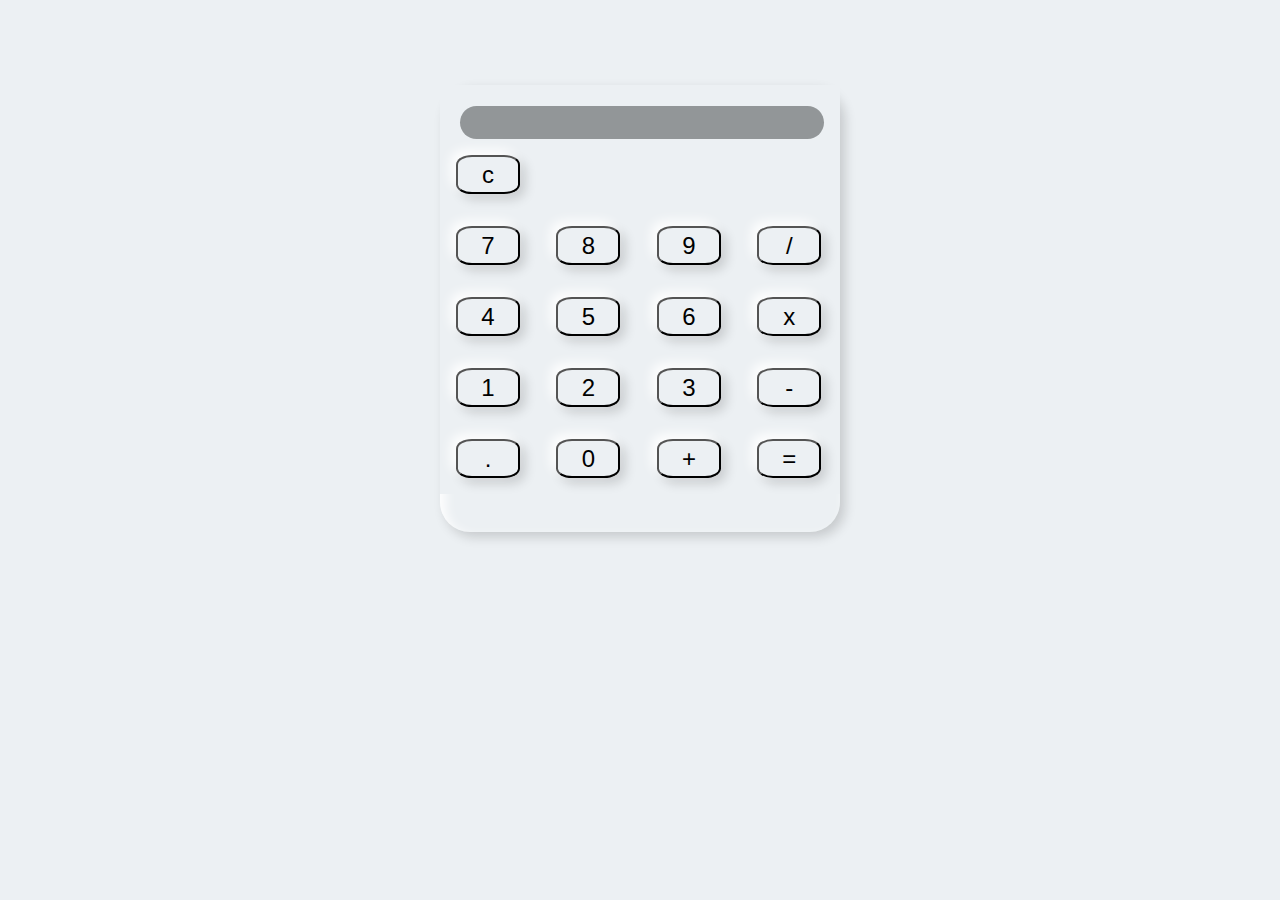
<file: calculator/index.html>
<!DOCTYPE html>
<html lang="en">
<head>
    <meta charset="UTF-8">
    <meta http-equiv="X-UA-Compatible" content="IE=edge">
    <meta name="viewport" content="width=device-width, initial-scale=1.0">
    <title>Calculator</title>
    <link rel="stylesheet" href="style.css">
</head>
<body>

<div class="main-body">
    <div class="calc">
        <div class="output">
            <input type="text" id="screen">

        </div>
        <div class="buttons">
            <button onclick=" clearDisplay()" class="btn">c</button>
            <div class="row">
                <button onclick="buttonclick(7)" class="btn">7</button>
                <button onclick="buttonclick(8)" class="btn">8</button>
                <button onclick="buttonclick(9)" class="btn">9</button>
                <button onclick="buttonclick('/')" class="btn">/</button>

            </div>
            <div class="row">
                <button onclick="buttonclick(4)" class="btn">4</button>
                <button onclick="buttonclick(5)" class="btn">5</button>
                <button onclick="buttonclick(6)" class="btn">6</button>
                <button onclick="buttonclick('*')" class="btn">x</button>

            </div>
            <div class="row">
                <button onclick="buttonclick(1)" class="btn">1</button>
                <button onclick="buttonclick(2)" class="btn">2</button>
                <button onclick="buttonclick(3)" class="btn">3</button>
                <button onclick="buttonclick('-')" class="btn">-</button>

            </div>
            <div class="row">
                <button onclick="buttonclick('.')" class="btn">.</button>
                <button onclick="buttonclick(0)" class="btn">0</button>
                <button onclick="buttonclick('+')" class="btn">+</button>
                <button onclick="equalclick()" class="btn">=</button>

            </div>

            

        </div>

    </div>

</div>
<script src="script.js">

</script>






</body>
</html>
</file>
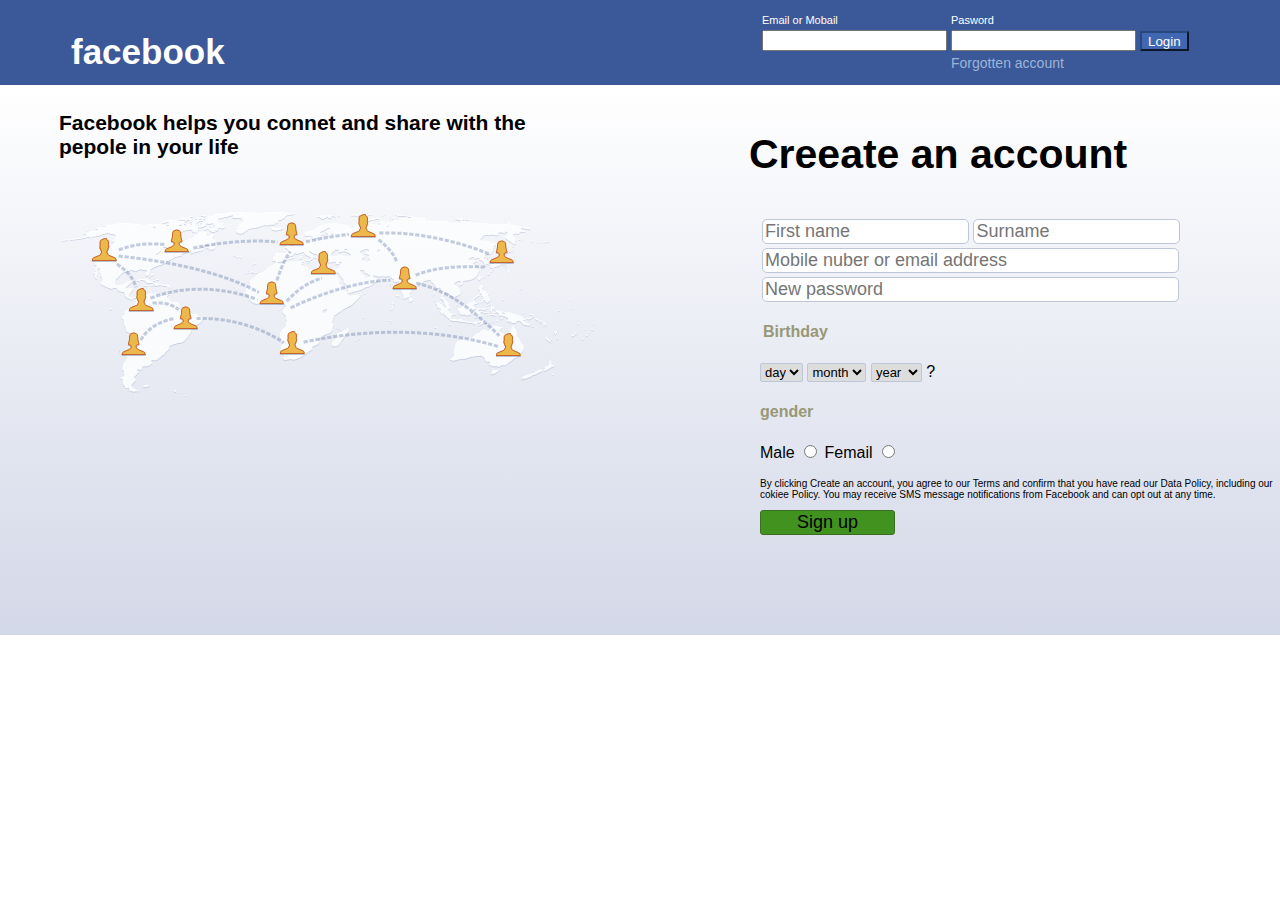
<file: Fcebook/main1.html>
<!DOCTYPE htfml>
<html lang="en">
<head>
    <meta charset="UTF-8">
    <meta http-equiv="X-UA-Compatible" content="IE=edge">
    <meta name="viewport" content="width=device-width, initial-scale=1.0">
    <title>facebook</title>
    <link rel="stylesheet" href="main.css" type="text/css">
</head>
<body>
    <div class="main1" >
        <div class="header" >
            <div class="logo ">
             <a class="logo-text" href="main1.html">facebook</a>
            </div>
            <div class="login">
           <form action="">
               <table class="login-controls">
                   <tr>
                       <td><label class="login-label">Email or Mobail</label></td>
                       <td><label class="login-label">Pasword</label></td>
                   </tr>
                   <tr>
                       <td><input type="text"></td>
                       <td><input type="text"></td>
                       <td><input class="sub-but" type="submit" value="Login"></td>
                   </tr>
                   <tr>
                       <td></td>
                       <td> <a class="forgotten" href=">Forgotten account.html">Forgotten account</a></td>
                   </tr>
               </table>
           </form>
            </div>
        </div>
        <div class="main-body">
            <div class="left-sct">
                <p class="para1">Facebook helps you connet and share with the<br> pepole in your life </p>

                <img class="fb-img" src="fb.png" alt="">

            </div>
            <div class="right-sct">
                <div class="para3">
                </div>
                <p class="para2">Creeate an account</p>
                <form action="">
                <input class="name1" type="text" placeholder="First name" >
                <input class="name2" type="text" placeholder="Surname">
                <br>
                <input class="name3" type="text" placeholder="Mobile nuber or email address">
                <br>
                <input class="name4" type="text" placeholder="New password">
                <h4 class="next">Birthday</h4>

                 <select class="berthday">
                     <option>day</option>
                     <option>1</option>
                     <option>2</option>
                     <option>3</option>
                     <option>4</option>
                     <option>5</option>
                     <option>6</option>
                     <option>7</option>
                     <option>8</option>
                     <option>9</option>
                     <option>10</option>
                     <option>11</option>
                     <option>12</option>
                     <option>13</option>
                     <option>14</option>
                     <option>15</option>
                     <option>16</option>
                     <option>17</option>
                     <option>18</option>
                     <option>19</option>
                     <option>20</option>
                     <option>21</option>
                     <option>22</option>
                     <option>23</option>
                     <option>24</option>
                     <option>26</option>
                     <option>27</option>
                     <option>28</option>
                     <option>29</option>
                     <option>30</option>
                     <option>31</option>

                 </select>

                 <select class="month">
                    <option>month</option>
                    <option>Jan</option>
                    <option>Feb</option>
                    <option>March</option>
                    <option>April</option>
                    <option>may</option>
                    <option>jun</option>
                    <option>July</option>
                    <option>Aug</option>
                    <option>Spet</option>
                    <option>Oct</option>
                    <option>Nove</option>
                    <option>Dec</option>

                 </select>
                 <select class="year">
                 <option>year</option>
                 <option>2001</option>
                 <option>2002</option>
                 <option>2003</option>
                 <option>2004</option>
                 <option>2005</option>
                 <option>2006</option>
                 <option>2007</option>
                 <option>2008</option>
                 <option>2009</option>
                 
                 </select>
                 ?
                 <h4 class="gen">gender</h4>
                
                 <label class="male">Male</label>
                 <input type="radio">
                 <label>Femail</label>
                 <input type="radio">
                </form>
                <p class="by-click">By clicking Create an account, you agree to our Terms and confirm that you have read our Data Policy, including our cokiee
                    Policy. You may receive SMS message notifications from Facebook and can opt out at any time.</p>
                <form action="">
                    <table>
                        <tr>
                             <input class="sign-up" type="submit" value="Sign up">
                        </tr>
                    </table>
                </form>
               
                </div>
            </div>

        </div>
    
            
    </div>
</body>
</html>
</file>
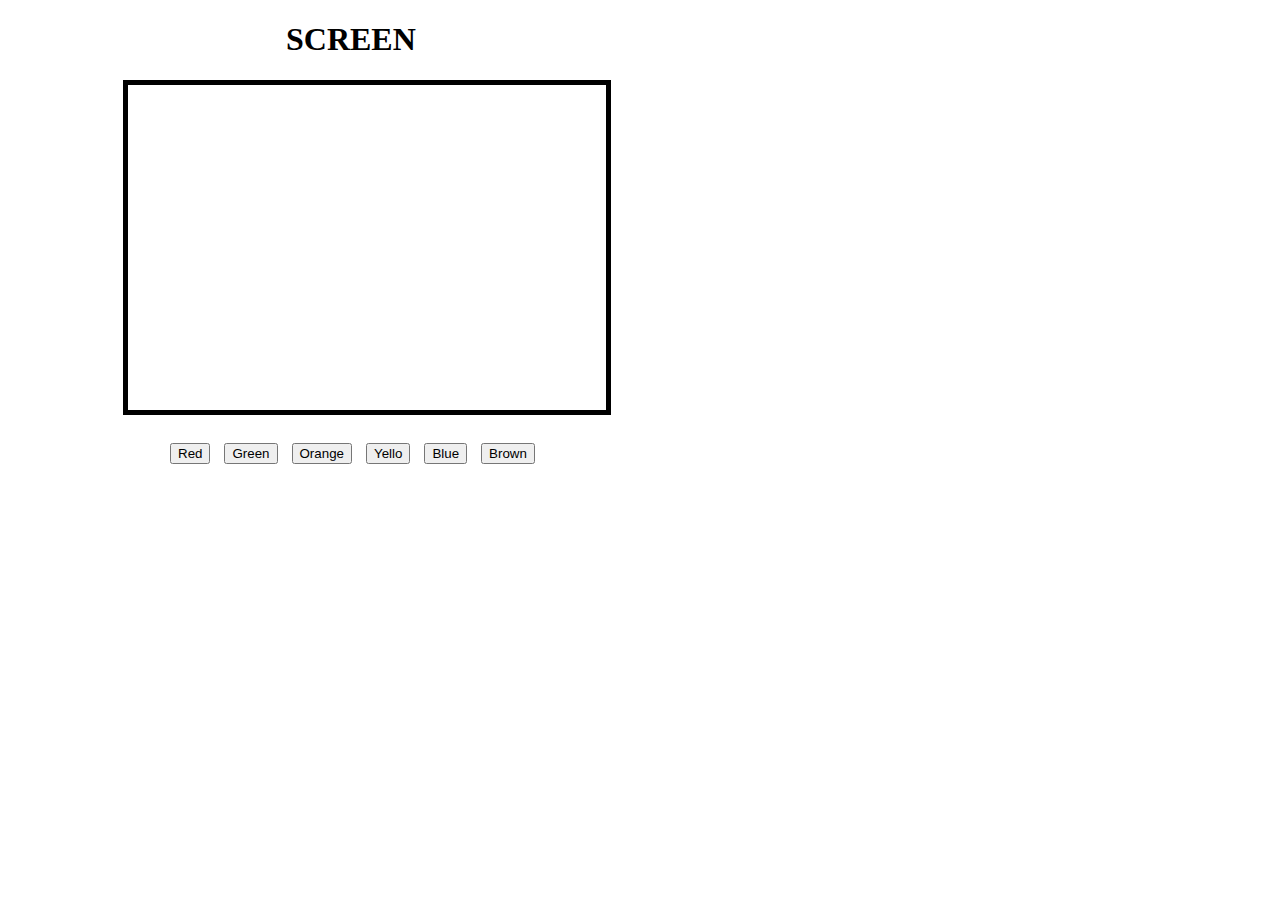
<file: screen color change/hell.html>
<!DOCTYPE html>
<html lang="en">
<head>
    <meta charset="UTF-8">
    <meta http-equiv="X-UA-Compatible" content="IE=edge">
    <meta name="viewport" content="width=device-width, initial-scale=1.0">
    <title>Document</title>
    <link rel="stylesheet" href="hello.css">
</head>

<body>
   <h1 class="hed">SCREEN</h1>
    <div id="screen">

    </div>
    <div class="button">
    <button class="but" onclick="color('red')">Red</button>
    <button class="but"onclick="color('green')">Green</button>
    <button class="but"onclick="color('orange')">Orange</button>
    <button class="but"onclick="color('yellow')">Yello</button>
    <button class="but"onclick="color('blue')">Blue</button>
    <button class="but"onclick="color('brown')">Brown</button>
    </div>

    <script>
        function color(col)
        {
            document.getElementById("screen").style.background=col


        }
        let text=("clik the button");
        alert(text);


    </script>


</body>
</html>
</file>
<file: calculator/style.css>
*{
    margin: 0;
    padding: 0;
    box-sizing: border-box;
    background-color: #ecf0f3;
    font-family: sans-serif;
    outline: none;
}
.main-body{
    height: 100vh;
    display: flex;
    justify-content: center;
}
.calc{
    width: 400px;
    height: 447px;
    background-color: #ecf0f3;
    border-radius: 30px;
    box-shadow: inset 5px 5px 12px #ffffff,
                      5px 5px 12px rgba(0, 0,0,.16 );

      margin-top: 85px;
    
}
#screen{
    width: 91%;
    margin-left: 20px;
    height: 33px;
    margin-top: 21px;
    pointer-events: none;
    grid-column: span 4;
    background-color:#929698;
    text-align: end;
    border: none;
    border-radius: 30px;
    color: rgb(70,70,70);
    font-size: 30px;
            
}
.btn{
    width: 64px;
    height: 39px;
    margin-left: 20px;
    background:#ecf0f3;
    box-shadow: -5px -5px 12px #ffffff,
                 5px 5px 12px rgba(0, 0,0,.16 );
    border-radius: 25%;
    margin-top: 20px;
    cursor: pointer;
    margin: 16px;
    font-size: 24px;
}
</file>
<file: Fcebook/main.css>
.header{
    width: 100%;
    height: 85px;
    background-color: #3b5998;
}
body{
    margin: 0;
    font-family:Arial, Helvetica, sans-serif ;
}
.logo{
    width: 50%;
    padding-top: 32px;
    float: left;
 
}
.login{
    width: 50%;
       float: left;
       padding-top: 11px;
}
.logo-text{
    color: #fff;
    font-size: 35px;
    font-weight: bold;
    text-decoration: none;
    font-family: Arial, Helvetica, sans-serif;
    margin-left: 71px;
}

.login-label{
    color: #fff;
    font-size: 11px;
   
}
.login-controls{
    margin-left: 119px;
}
.forgotten{
    color: #9cb4d8;
    text-decoration: none;
    font-size: 14px;
}

.sub-but{
    background: #4267b2;
    color: #fff;
    height: 20px;
      border-color: #29487d;
      cursor: pointer;
}
.sub-but:hover{
    background: red;
}
.left-sct{
    width: 50%;
    float: left;
    height: 500px;
    
}
.right-sct{
    width: 50%;
    float: left;
  
  height: 500px;
}
.para1{
    font-size: 21px;
    padding-left: 59px;
    padding-top: 0px;
    font-weight: bold;
}
.para2{
    font-size: 41px;
    font-weight: bold;
    padding-left: 109px;
}
.name1{
     margin-left: 122px;
     border-radius: 2px;
     background-color:white;
border: 1px solid rgb(189, 199, 216);
border-radius:5px;
font-family:Helvetica, Arial, sans-serif;
font-size:18px;
font-weight:400;
 }
 .name2{
    border-radius: 2px;
    background-color:white;
    border: 1px solid rgb(189, 199, 216);
    border-radius:5px;
    font-family:Helvetica, Arial, sans-serif;
    font-size:18px;
    font-weight:400;
 }
 .name3{
    border-radius: 2px;
    margin-left: 122px;
    width: 417px;
    margin-top: 4px;
    background-color:white;
border: 1px solid rgb(189, 199, 216);
border-radius:5px;
font-family:Helvetica, Arial, sans-serif;
font-size:18px;
font-weight:400;
 }
 .name4{
    border-radius: 2px;
    margin-left: 122px;
    width: 417px;
    margin-top: 4px;
    background-color:white;
border: 1px solid rgb(189, 199, 216);
border-radius:5px;
font-family:Helvetica, Arial, sans-serif;
font-size:18px;
font-weight:400;
 }
 .next{
    padding-left: 123px;
    color: #989878;
}
.berthday{
    margin-left: 120px;
    border-radius: 2px;
    cursor: pointer;
    background-color:rgb(221, 221, 221);
	border:1px solid rgb(189, 199, 216);
	font-family:Helvetica, Arial, sans-serif;
	font-size:13px;
	font-weight:400;

}
.month{
    border-radius: 2px;
    cursor: pointer;
    background-color:rgb(221, 221, 221);
	border:1px solid rgb(189, 199, 216);
	font-family:Helvetica, Arial, sans-serif;
	font-size:13px;
	font-weight:400;
}
.year{
    border-radius: 2px;
    cursor: pointer;
    background-color:rgb(221, 221, 221);
	border:1px solid rgb(189, 199, 216);
	font-family:Helvetica, Arial, sans-serif;
	font-size:13px;
	font-weight:400;
}
.gen{
        margin-left: 120px;
        color: #989878;
        
}
.male{
    margin-left: 120px; 
    cursor: pointer; 
}
.by-click{
    margin-left: 120px;
    font-size:10px;
}
.sign-up{
    margin-left: 120px;
    width: 135px;
    background-color: rgb(65 146 30);
    border:1px solid rgb(59, 110, 34);
    font-size:18px;	
    cursor: pointer;
    border-radius: 3px;
}
.sign-up:hover{
background: rgb(206, 203, 203);
}
.main-body{
    background: linear-gradient(white,#d3d8e8);
    width: 100%;
    height: 550px;
}      
.fb-img{
    margin-left: 60px;
    margin-top: 26px;
}
</file>
<file: screen color change/hello.css>
#screen{

    width: 478px;
    height: 325px;
    border: solid 5px;
    margin-left: 115px;

}
.but{
    margin-top: 28px;
    margin-left: 10px;
    cursor: pointer;
    
}
.hed{
    margin-left: 278px;
}
.button{
    margin-left: 152px;
}
</file>
